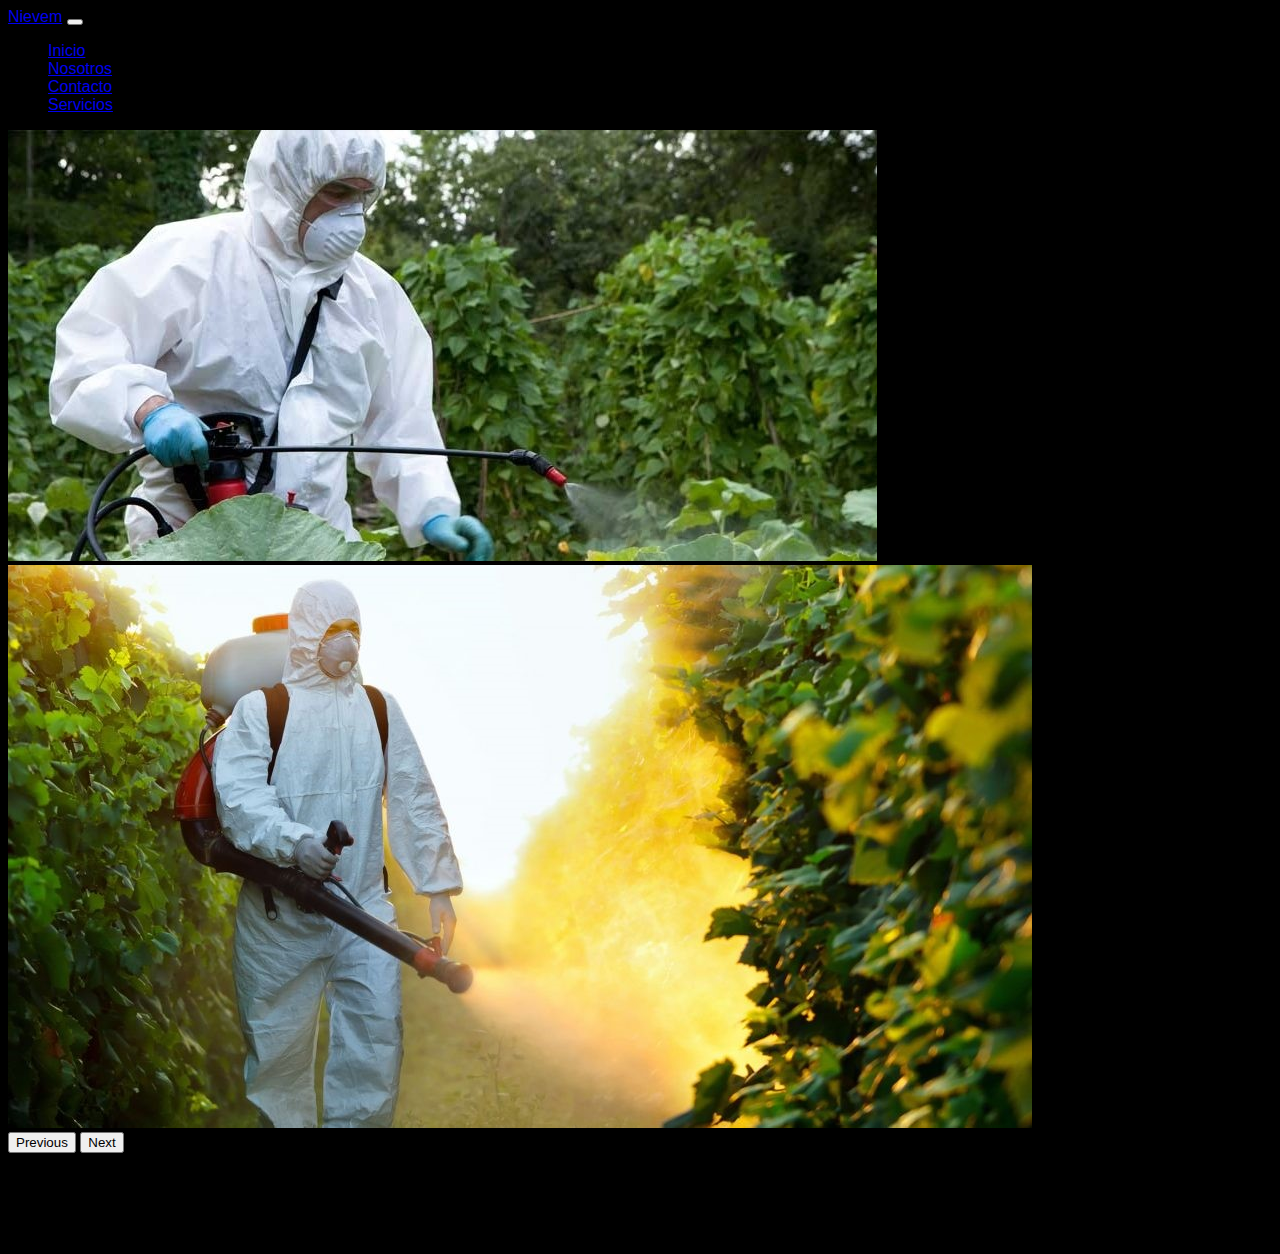
<file: index.html>
<!DOCTYPE html>
<html lang="en">
<head>
    <meta charset="UTF-8">
    <meta http-equiv="X-UA-Compatible" content="IE=edge">
    <meta name="viewport" content="width=device-width, initial-scale=1.0">
    <link href="https://cdn.jsdelivr.net/npm/bootstrap@5.1.3/dist/css/bootstrap.min.css" rel="stylesheet" integrity="sha384-1BmE4kWBq78iYhFldvKuhfTAU6auU8tT94WrHftjDbrCEXSU1oBoqyl2QvZ6jIW3" crossorigin="anonymous">
    <link rel="stylesheet" href="style.css">
    <title>Document</title>
</head>
<body>
    <header class="container-fluid" >
        <div class="row">
            <div class="col-md-12">
            <nav class="navbar navbar-expand-lg navbar-light bg-danger">
                <div class="container-fluid">
                  <a class="navbar-brand" href="#">Nievem</a>
                  <button class="navbar-toggler" type="button" data-bs-toggle="collapse" data-bs-target="#navbarNav" aria-controls="navbarNav" aria-expanded="false" aria-label="Toggle navigation">
                    <span class="navbar-toggler-icon"></span>
                  </button>
                  <div class="collapse navbar-collapse" id="navbarNav">
                    <ul class="navbar-nav">
                      <li class="nav-item">
                        <a class="nav-link active" aria-current="page" href="index.html">Inicio</a>
                      </li>
                      <li class="nav-item">
                        <a class="nav-link" href="#">Nosotros</a>
                      </li>
                      <li class="nav-item">
                        <a class="nav-link" href="contacto.html">Contacto</a>
                      </li>
                      <li class="nav-item">
                        <a class="nav-link " href="#" >Servicios</a>
                      </li>
                    </ul>
                  </div>
                </div>
              </nav>
            </div>
        </div>
    </header>
    <main class="container-fluid">
        <div class="row">
            <div class="col-md-12">
                <div id="carouselExampleControls" class="carousel slide" data-bs-ride="carousel">
                    <div class="carousel-inner">
                      <div class="carousel-item active">
                        <img src="assest/fumigacion1.jpg" class="d-block w-100 h-25" alt="...">
                      </div>
                      <div class="carousel-item">
                        <img src="assest/fumigacion4.jpg" class="d-block w-100 h-25" alt="...">
                      </div>
                      
                    </div>
                    <button class="carousel-control-prev" type="button" data-bs-target="#carouselExampleControls" data-bs-slide="prev">
                      <span class="carousel-control-prev-icon" aria-hidden="true"></span>
                      <span class="visually-hidden">Previous</span>
                    </button>
                    <button class="carousel-control-next" type="button" data-bs-target="#carouselExampleControls" data-bs-slide="next">
                      <span class="carousel-control-next-icon" aria-hidden="true"></span>
                      <span class="visually-hidden">Next</span>
                    </button>
                  </div>

            </div>
        </div>
        <div class="row bg-danger p-5 m-5">
            <div class="col-md-12 text-center">
                <h3>"Somos la empresa numero uno de la region. No dudes en contactarnos"</h3>
            </div>
        </div>

    </main>
    <footer class="container-fluid ">
        <div class="row m-3 bg-danger ">
            <div class="col-md-12 text-center pt-2">
                <h4>Todos los derechos reservados</h4>
            </div>
        </div>
    </footer>
<script src="https://cdn.jsdelivr.net/npm/bootstrap@5.1.3/dist/js/bootstrap.bundle.min.js" integrity="sha384-ka7Sk0Gln4gmtz2MlQnikT1wXgYsOg+OMhuP+IlRH9sENBO0LRn5q+8nbTov4+1p" crossorigin="anonymous"></script>   
</body>
</html>
</file>
<file: style.css>
body{
    background-color: black;
    font-family: sans-serif;

}
</file>
